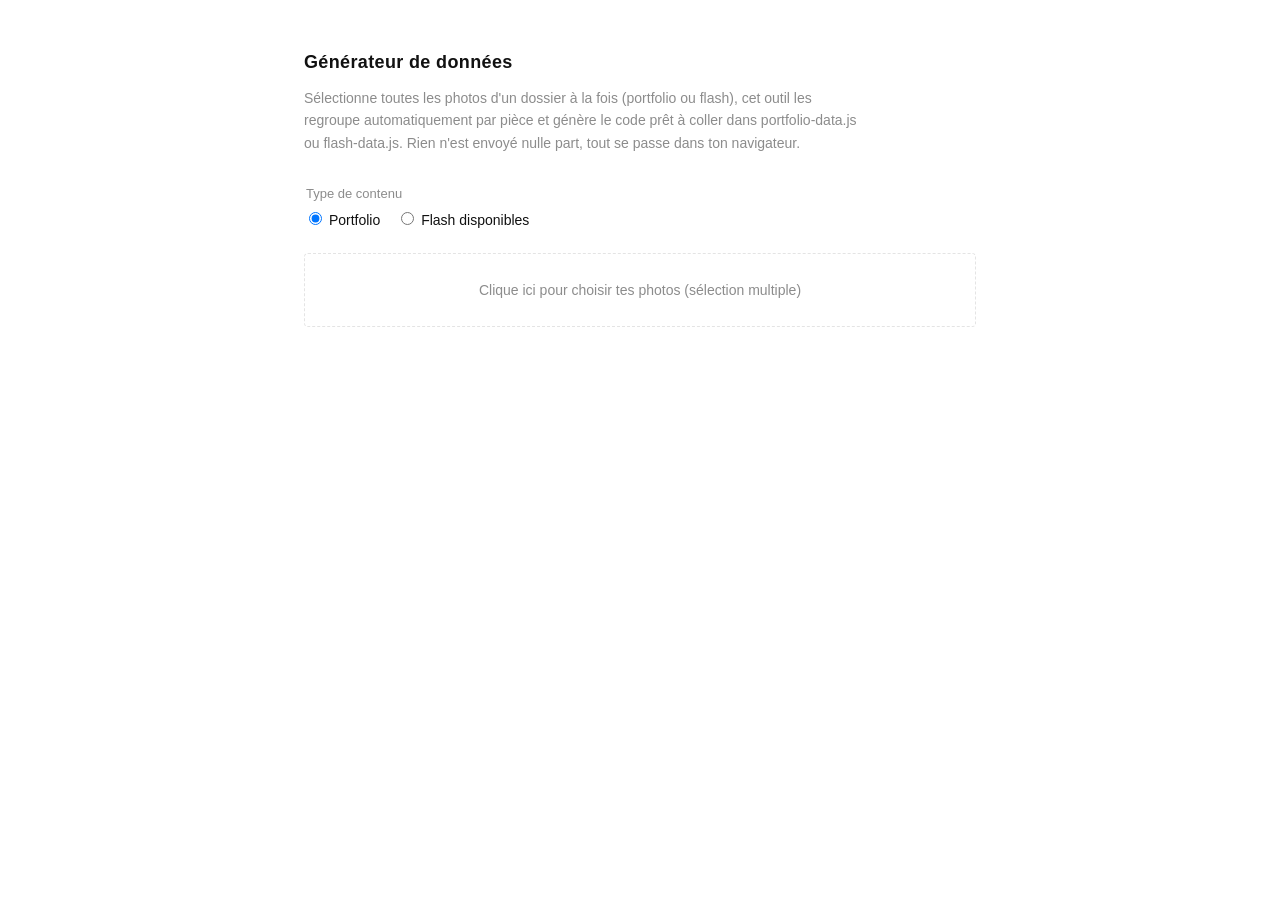
<file: tools/generator.html>
<!DOCTYPE html>
<html lang="fr">
<head>
<meta charset="UTF-8">
<meta name="viewport" content="width=device-width, initial-scale=1.0">
<title>Générateur de données — tomwmun</title>
<style>
  :root {
    --ink: #111111;
    --muted: #8c8c8c;
    --line: #e4e4e4;
    --bg: #ffffff;
    font-family: -apple-system, BlinkMacSystemFont, "Helvetica Neue", Arial, sans-serif;
  }
  * { box-sizing: border-box; }
  body {
    margin: 0;
    padding: 40px 24px 80px;
    background: var(--bg);
    color: var(--ink);
    max-width: 720px;
    margin-inline: auto;
  }
  h1 {
    font-size: 18px;
    letter-spacing: 0.02em;
    margin-bottom: 4px;
  }
  p.lead {
    color: var(--muted);
    font-size: 14px;
    line-height: 1.6;
    margin-bottom: 32px;
    max-width: 560px;
  }
  fieldset {
    border: none;
    padding: 0;
    margin: 0 0 24px 0;
  }
  legend {
    font-size: 13px;
    color: var(--muted);
    margin-bottom: 8px;
  }
  .choice {
    display: inline-flex;
    gap: 16px;
    font-size: 14px;
  }
  label.file-drop {
    display: block;
    border: 1px dashed var(--line);
    border-radius: 4px;
    padding: 28px;
    text-align: center;
    font-size: 14px;
    color: var(--muted);
    cursor: pointer;
    margin-bottom: 24px;
  }
  label.file-drop:hover {
    border-color: var(--ink);
    color: var(--ink);
  }
  input[type="file"] {
    display: none;
  }
  .groups {
    font-size: 13px;
    line-height: 1.7;
    margin-bottom: 24px;
  }
  .groups .group-name {
    color: var(--muted);
  }
  textarea {
    width: 100%;
    min-height: 260px;
    font-family: "SF Mono", Consolas, Menlo, monospace;
    font-size: 12px;
    line-height: 1.6;
    padding: 16px;
    border: 1px solid var(--line);
    border-radius: 4px;
    resize: vertical;
    white-space: pre;
  }
  button {
    font-family: inherit;
    font-size: 13px;
    padding: 10px 18px;
    border: 1px solid var(--ink);
    background: var(--ink);
    color: #fff;
    border-radius: 4px;
    cursor: pointer;
    margin-top: 12px;
  }
  button:hover {
    opacity: 0.85;
  }
  button.secondary {
    background: transparent;
    color: var(--ink);
  }
  .row {
    display: flex;
    gap: 10px;
    align-items: center;
  }
  .note {
    font-size: 12px;
    color: var(--muted);
    margin-top: 8px;
  }
</style>
</head>
<body>

<h1>Générateur de données</h1>
<p class="lead">
  Sélectionne toutes les photos d'un dossier à la fois (portfolio ou flash),
  cet outil les regroupe automatiquement par pièce et génère le code prêt
  à coller dans portfolio-data.js ou flash-data.js. Rien n'est envoyé
  nulle part, tout se passe dans ton navigateur.
</p>

<fieldset>
  <legend>Type de contenu</legend>
  <div class="choice">
    <label><input type="radio" name="kind" value="portfolio" checked> Portfolio</label>
    <label><input type="radio" name="kind" value="flash"> Flash disponibles</label>
  </div>
</fieldset>

<label class="file-drop">
  Clique ici pour choisir tes photos (sélection multiple)
  <input type="file" id="fileInput" accept="image/*" multiple>
</label>

<div class="groups" id="groups"></div>

<div id="output" style="display:none;">
  <textarea id="codeOutput" readonly></textarea>
  <div class="row">
    <button id="copyBtn">Copier le code</button>
    <button class="secondary" id="downloadBtn">Télécharger le fichier .js</button>
  </div>
  <p class="note">
    Colle ce code à la place du contenu de js/portfolio-data.js ou
    js/flash-data.js selon ce que tu as choisi, puis redéploie sur Netlify.
  </p>
</div>

<script>
  const fileInput = document.getElementById("fileInput");
  const groupsEl = document.getElementById("groups");
  const outputEl = document.getElementById("output");
  const codeOutput = document.getElementById("codeOutput");
  const copyBtn = document.getElementById("copyBtn");
  const downloadBtn = document.getElementById("downloadBtn");

  function getKind() {
    return document.querySelector('input[name="kind"]:checked').value;
  }

  // Groups filenames like piece-02.jpg, piece-02b.jpg, piece-02c.jpg together.
  // A group key is the filename with any trailing single letter (before the
  // extension) stripped off. Files with no trailing letter sort first.
  function groupFiles(files) {
    const pattern = /^(.*?)([a-z]?)\.(jpg|jpeg|png|webp)$/i;
    const groups = {};

    files.forEach(function (file) {
      const match = file.name.match(pattern);
      if (!match) return;
      const base = match[1];
      const letter = match[2] || "";
      const key = base;
      if (!groups[key]) groups[key] = [];
      groups[key].push({ name: file.name, letter: letter });
    });

    return Object.keys(groups)
      .sort()
      .map(function (key) {
        const items = groups[key].sort(function (a, b) {
          return a.letter.localeCompare(b.letter);
        });
        return { key: key, files: items.map(function (i) { return i.name; }) };
      });
  }

  function buildCode(kind, groups) {
    const folder = kind === "portfolio" ? "images/portfolio/" : "images/flash/";
    const varName = kind === "portfolio" ? "portfolioPieces" : "flashDesigns";

    const blocks = groups.map(function (g) {
      if (g.files.length === 1) {
        return '  {\n    src: "' + folder + g.files[0] + '",\n    alt: "À décrire"\n  }';
      }
      const list = g.files.map(function (f) {
        return '      "' + folder + f + '"';
      }).join(",\n");
      return '  {\n    images: [\n' + list + '\n    ],\n    alt: "À décrire"\n  }';
    });

    return "const " + varName + " = [\n" + blocks.join(",\n") + "\n];\n";
  }

  fileInput.addEventListener("change", function () {
    const files = Array.from(fileInput.files);
    if (files.length === 0) return;

    const kind = getKind();
    const groups = groupFiles(files);

    groupsEl.innerHTML = groups.map(function (g) {
      return '<div><span class="group-name">' + g.key + '</span> — ' + g.files.join(", ") + "</div>";
    }).join("");

    const code = buildCode(kind, groups);
    codeOutput.value = code;
    outputEl.style.display = "block";
  });

  copyBtn.addEventListener("click", function () {
    codeOutput.select();
    document.execCommand("copy");
    copyBtn.textContent = "Copié";
    setTimeout(function () { copyBtn.textContent = "Copier le code"; }, 1500);
  });

  downloadBtn.addEventListener("click", function () {
    const kind = getKind();
    const filename = kind === "portfolio" ? "portfolio-data.js" : "flash-data.js";
    const blob = new Blob([codeOutput.value], { type: "text/javascript" });
    const url = URL.createObjectURL(blob);
    const a = document.createElement("a");
    a.href = url;
    a.download = filename;
    a.click();
    URL.revokeObjectURL(url);
  });
</script>

</body>
</html>
</file>
